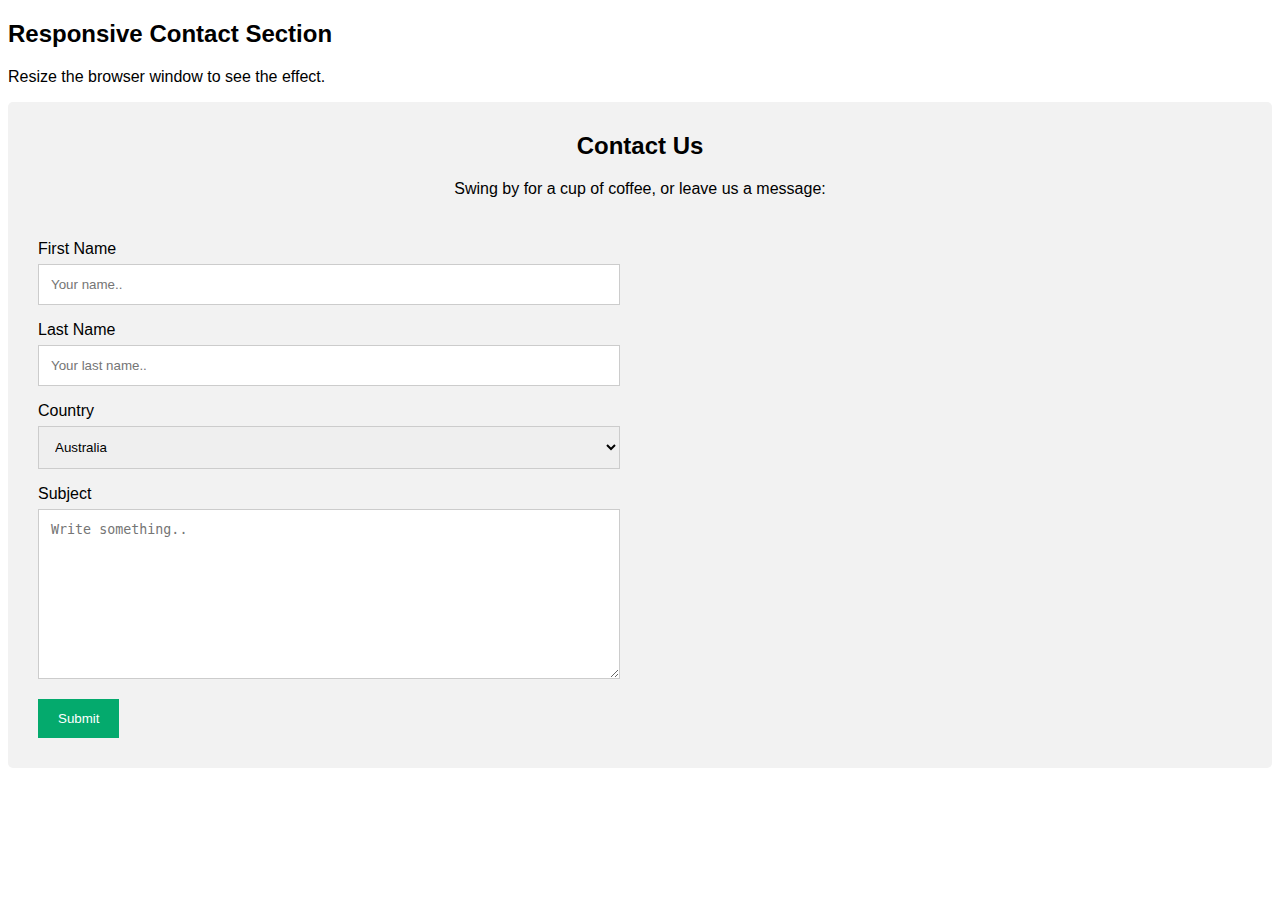
<file: front-end/subpages/contact.html>
<!DOCTYPE html>
<html>
<head>
<meta name="viewport" content="width=device-width, initial-scale=1">
<style>
body {
  font-family: Arial, Helvetica, sans-serif;
}

* {
  box-sizing: border-box;
}

/* Style inputs */
input[type=text], select, textarea {
  width: 100%;
  padding: 12px;
  border: 1px solid #ccc;
  margin-top: 6px;
  margin-bottom: 16px;
  resize: vertical;
}

input[type=submit] {
  background-color: #04AA6D;
  color: white;
  padding: 12px 20px;
  border: none;
  cursor: pointer;
}

input[type=submit]:hover {
  background-color: #45a049;
}

/* Style the container/contact section */
.container {
  border-radius: 5px;
  background-color: #f2f2f2;
  padding: 10px;
}

/* Create two columns that float next to eachother */
.column {
  float: left;
  width: 50%;
  margin-top: 6px;
  padding: 20px;
}

/* Clear floats after the columns */
.row:after {
  content: "";
  display: table;
  clear: both;
}

/* Responsive layout - when the screen is less than 600px wide, make the two columns stack on top of each other instead of next to each other */
@media screen and (max-width: 600px) {
  .column, input[type=submit] {
    width: 100%;
    margin-top: 0;
  }
}
</style>
</head>
<body>

<h2>Responsive Contact Section</h2>
<p>Resize the browser window to see the effect.</p>

<div class="container">
  <div style="text-align:center">
    <h2>Contact Us</h2>
    <p>Swing by for a cup of coffee, or leave us a message:</p>
  </div>
  <div class="row">
    
    <div class="column">
      <form action="/action_page.php">
        <label for="fname">First Name</label>
        <input type="text" id="fname" name="firstname" placeholder="Your name..">
        <label for="lname">Last Name</label>
        <input type="text" id="lname" name="lastname" placeholder="Your last name..">
        <label for="country">Country</label>
        <select id="country" name="country">
          <option value="australia">Australia</option>
          <option value="canada">Canada</option>
          <option value="usa">USA</option>
        </select>
        <label for="subject">Subject</label>
        <textarea id="subject" name="subject" placeholder="Write something.." style="height:170px"></textarea>
        <input type="submit" value="Submit">
      </form>
    </div>
  </div>
</div>

</body>
</html>
</file>
